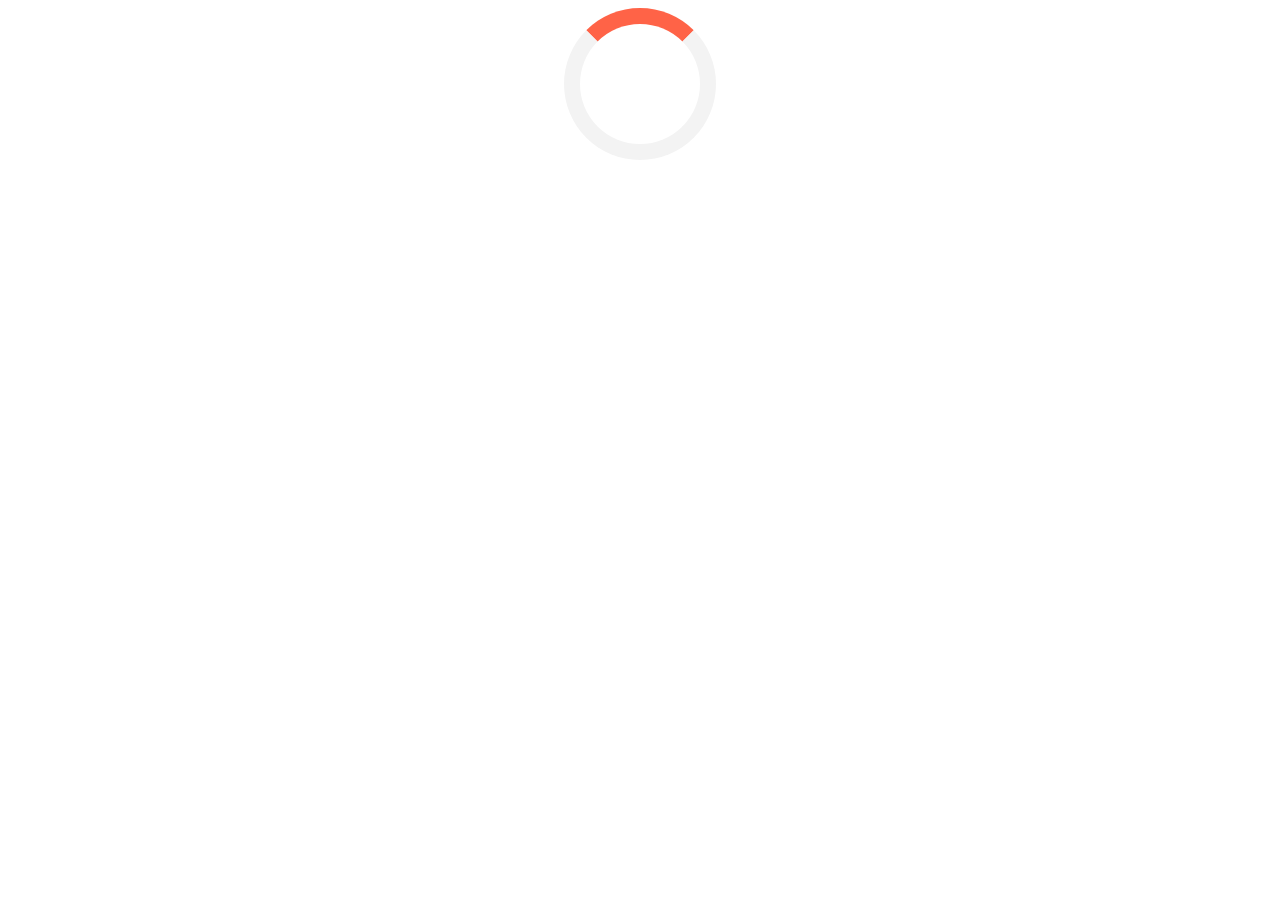
<file: templates/loading.html>
<!DOCTYPE html>
<html lang="en">
<head>
    <meta charset="UTF-8">
    <meta name="viewport" content="width=device-width, initial-scale=1.0">
    <title>Redirecting...</title>
</head>
<body>
    <style>
    .loader {
        border: 16px solid #f3f3f3; /* Light grey */
        border-top: 16px solid #ff6347; /* Blue */
        border-radius: 50%;
        width: 120px;
        height: 120px;
        animation: spin 1s linear infinite; 
    }
    .container {
        display: flex;
        justify-content: center;
        align-items: center;
    }

@keyframes spin {
  0% { transform: rotate(0deg); }
  100% { transform: rotate(360deg); }
}
    </style>
    <div class="container">
        <div class="loader"></div>
    </div>

    <script>
        // Function to redirect after a set time
        function redirect() {
            window.location.href = '/placed_order';
        }

        // Redirect after 3 seconds
        setTimeout(redirect, 3000); // Change time as needed
    </script>

</body>
</html>
</file>
